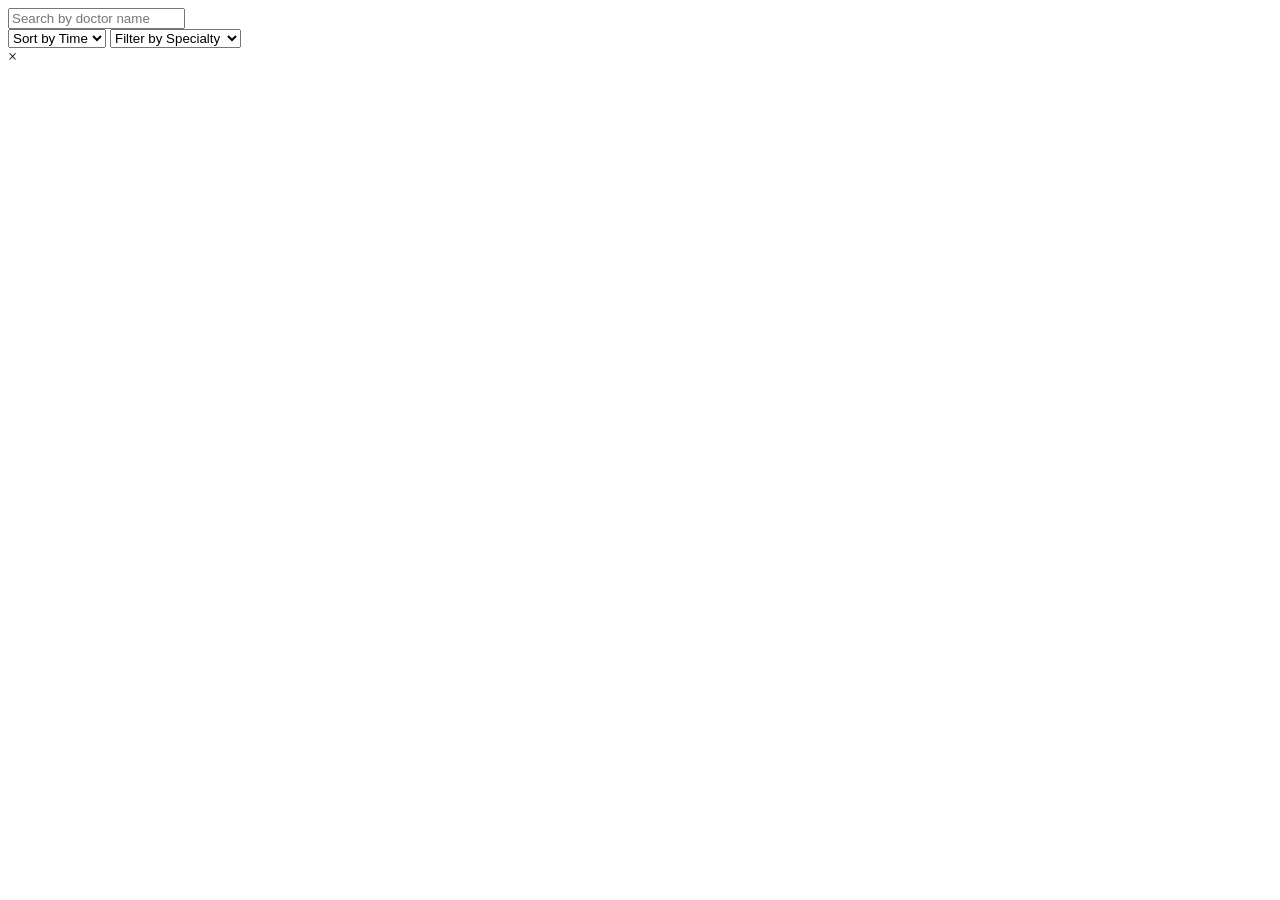
<file: app/src/main/resources/templates/admin/adminDashboard.html>
<!-- adminDashboard.html -->
<!DOCTYPE html>
<html lang="en" xmlns:th="http://www.thymeleaf.org">
<head>
    <meta charset="UTF-8">
    <meta name="viewport" content="width=device-width, initial-scale=1.0">
    <title>Admin Dashboard</title>

    <link rel="icon" type="image/png"
          th:href="@{/assets/images/logo/logo.png}">

    <link rel="stylesheet" th:href="@{/assets/css/adminDashboard.css}">
    <link rel="stylesheet" th:href="@{/assets/css/style.css}">

    <script th:src="@{/js/render.js}" defer></script>
    <script th:src="@{/js/util.js}" defer></script>
    <script type="module" th:src="@{/js/components/header.js}"></script>
    <script th:src="@{/js/components/footer.js}" defer></script>
</head>
<body onload="renderContent()">
    <div class="container">
        <div class="wrapper">
            <div id="header"></div>

            <main class="main-content">
                <input
                    type="text"
                    id="searchBar"
                    class="searchBar"
                    placeholder="Search by doctor name"
                    aria-label="Search by doctor name">

                <div class="filter-wrapper">
                    <select
                        id="filterTime"
                        class="filter-select"
                        aria-label="Filter by time">
                        <option value="">Sort by Time</option>
                        <option value="AM">AM</option>
                        <option value="PM">PM</option>
                    </select>

                    <select
                        id="filterSpecialty"
                        class="filter-select"
                        aria-label="Filter by specialty">
                        <option value="">Filter by Specialty</option>
                        <option value="Cardiologist">Cardiologist</option>
                        <option value="Dermatologist">Dermatologist</option>
                        <option value="Neurologist">Neurologist</option>
                        <option value="Pediatrician">Pediatrician</option>
                        <option value="Orthopedic">Orthopedic</option>
                        <option value="Gynecologist">Gynecologist</option>
                        <option value="Psychiatrist">Psychiatrist</option>
                        <option value="Dentist">Dentist</option>
                        <option value="Ophthalmologist">Ophthalmologist</option>
                        <option value="Ent">ENT Specialist</option>
                        <option value="Urologist">Urologist</option>
                        <option value="Oncologist">Oncologist</option>
                        <option value="Gastroenterologist">Gastroenterologist</option>
                        <option value="General">General Physician</option>
                    </select>
                </div>

                <div id="content"></div>
            </main>

            <div id="footer"></div>
        </div>
    </div>

    <div id="modal" class="modal">
        <div class="modal-content">
            <span id="closeModal" class="close">&times;</span>
            <div id="modal-body"></div>
        </div>
    </div>

    <script type="module" th:src="@{/js/adminDashboard.js}"></script>
    <script type="module" th:src="@{/js/components/doctorCard.js}"></script>
</body>
</html>
</file>
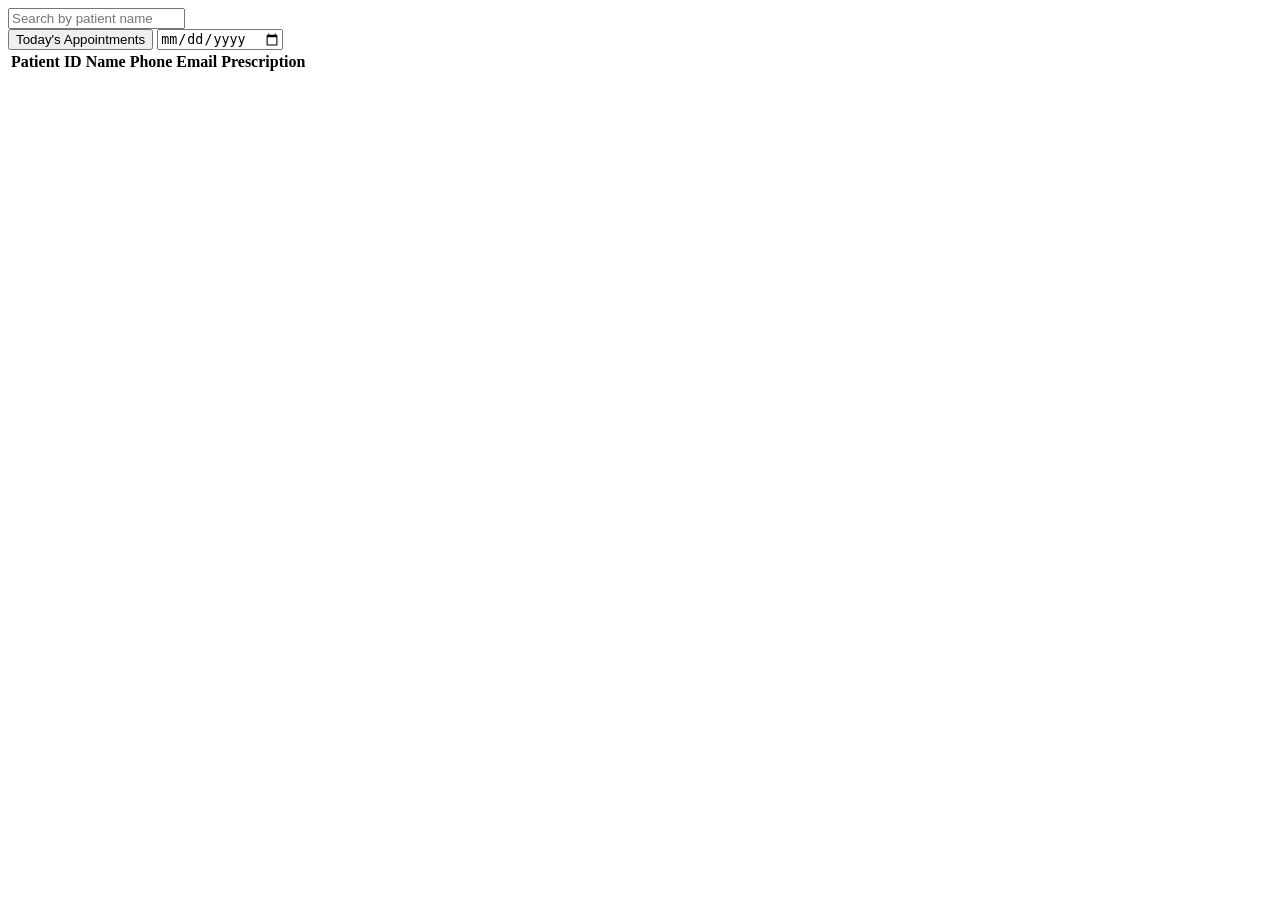
<file: app/src/main/resources/templates/doctor/doctorDashboard.html>
<!-- doctorDashboard.html -->
<!DOCTYPE html>
<html lang="en" xmlns:th="http://www.thymeleaf.org">
<head>
    <meta charset="UTF-8">
    <meta name="viewport" content="width=device-width, initial-scale=1.0">
    <title>DoctorDashboard</title>

    <link rel="icon" type="image/png"
          th:href="@{/assets/images/logo/logo.png}">

    <link rel="stylesheet" th:href="@{/assets/css/adminDashboard.css}">
    <link rel="stylesheet" th:href="@{/assets/css/doctorDashboard.css}">
    <link rel="stylesheet" th:href="@{/assets/css/style.css}">

    <script th:src="@{/js/util.js}" defer></script>
    <script th:src="@{/js/render.js}" defer></script>
    <script type="module" th:src="@{/js/components/header.js}"></script>
    <script th:src="@{/js/components/footer.js}" defer></script>

    <script type="module"
            th:src="@{/js/components/patientRows.js}"></script>
    <script type="module"
            th:src="@{/js/services/patientServices.js}"></script>
    <script type="module"
            th:src="@{/js/doctorDashboard.js}"></script>
</head>
<body onload="renderContent()">
    <div class="container">
        <div class="wrapper">
            <div id="header"></div>

            <main class="main-content">
                <input
                    type="text"
                    id="searchBar"
                    class="searchBar"
                    placeholder="Search by patient name"
                    aria-label="Search by patient name">

                <div class="filter-wrapper">
                    <button
                        type="button"
                        id="todayButton"
                        class="today-btn">
                        Today's Appointments
                    </button>

                    <input
                        type="date"
                        id="datePicker"
                        class="date-picker"
                        aria-label="Appointment date">
                </div>

                <table id="patientTable">
                    <thead>
                        <tr>
                            <th scope="col">Patient ID</th>
                            <th scope="col">Name</th>
                            <th scope="col">Phone</th>
                            <th scope="col">Email</th>
                            <th scope="col">Prescription</th>
                        </tr>
                    </thead>
                    <tbody id="patientTableBody"></tbody>
                </table>
            </main>

            <div id="footer"></div>
        </div>
    </div>
</body>
</html>
</file>
